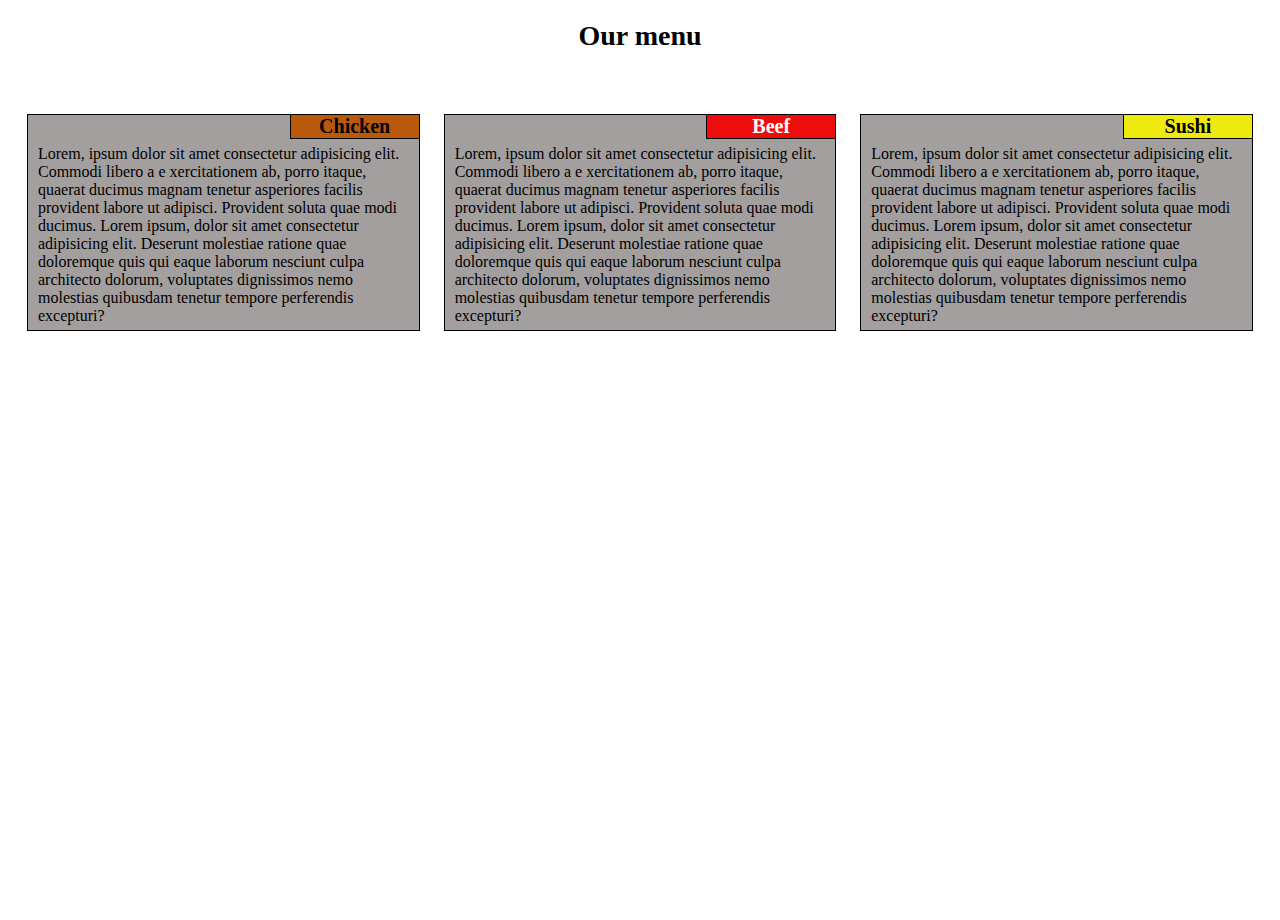
<file: mod2-solution/index.html>
<!DOCTYPE html>
<html lang="en">
<head>
    <meta charset="UTF-8">
    <meta name="viewport" content="width=device-width, initial-scale=1.0">
    <title>Coursera Test</title>
    <link rel="stylesheet" href="css/style.css">
</head>
<body>
    <header>
        <h1>Our menu</h1>
    </header>
    <main>
        <section>
            <article id="article-1" class="item col col-sm-12 col-md-6 col-lg-4">
                <h2>Chicken</h2>
                <p>
                    Lorem, ipsum dolor sit amet consectetur adipisicing elit. Commodi libero a e
                    xercitationem ab, porro itaque, quaerat ducimus magnam tenetur asperiores facilis 
                    provident labore ut adipisci. Provident soluta quae modi ducimus.
                    Lorem ipsum, dolor sit amet consectetur adipisicing elit. Deserunt molestiae ratione quae doloremque quis qui eaque 
                    laborum nesciunt culpa architecto dolorum, voluptates dignissimos nemo molestias quibusdam tenetur tempore perferendis excepturi?
                </p>
            </article>
            <article id="article-2" class="item col col-sm-12 col-md-6 col-lg-4">
                <h2>Beef</h2>
                <p>
                    Lorem, ipsum dolor sit amet consectetur adipisicing elit. Commodi libero a e
                    xercitationem ab, porro itaque, quaerat ducimus magnam tenetur asperiores facilis 
                    provident labore ut adipisci. Provident soluta quae modi ducimus.
                    Lorem ipsum, dolor sit amet consectetur adipisicing elit. Deserunt molestiae ratione quae doloremque quis qui eaque 
                    laborum nesciunt culpa architecto dolorum, voluptates dignissimos nemo molestias quibusdam tenetur tempore perferendis excepturi?
                </p>
            </article>
            <article id="article-3" class="item col col-sm-12 col-md-12 col-lg-4">
                <h2>Sushi</h2>
                <p>
                    Lorem, ipsum dolor sit amet consectetur adipisicing elit. Commodi libero a e
                    xercitationem ab, porro itaque, quaerat ducimus magnam tenetur asperiores facilis 
                    provident labore ut adipisci. Provident soluta quae modi ducimus.
                    Lorem ipsum, dolor sit amet consectetur adipisicing elit. Deserunt molestiae ratione quae doloremque quis qui eaque 
                    laborum nesciunt culpa architecto dolorum, voluptates dignissimos nemo molestias quibusdam tenetur tempore perferendis excepturi?
                </p>
            </article>
        </section>
    </main>
</body>
</html>
</file>
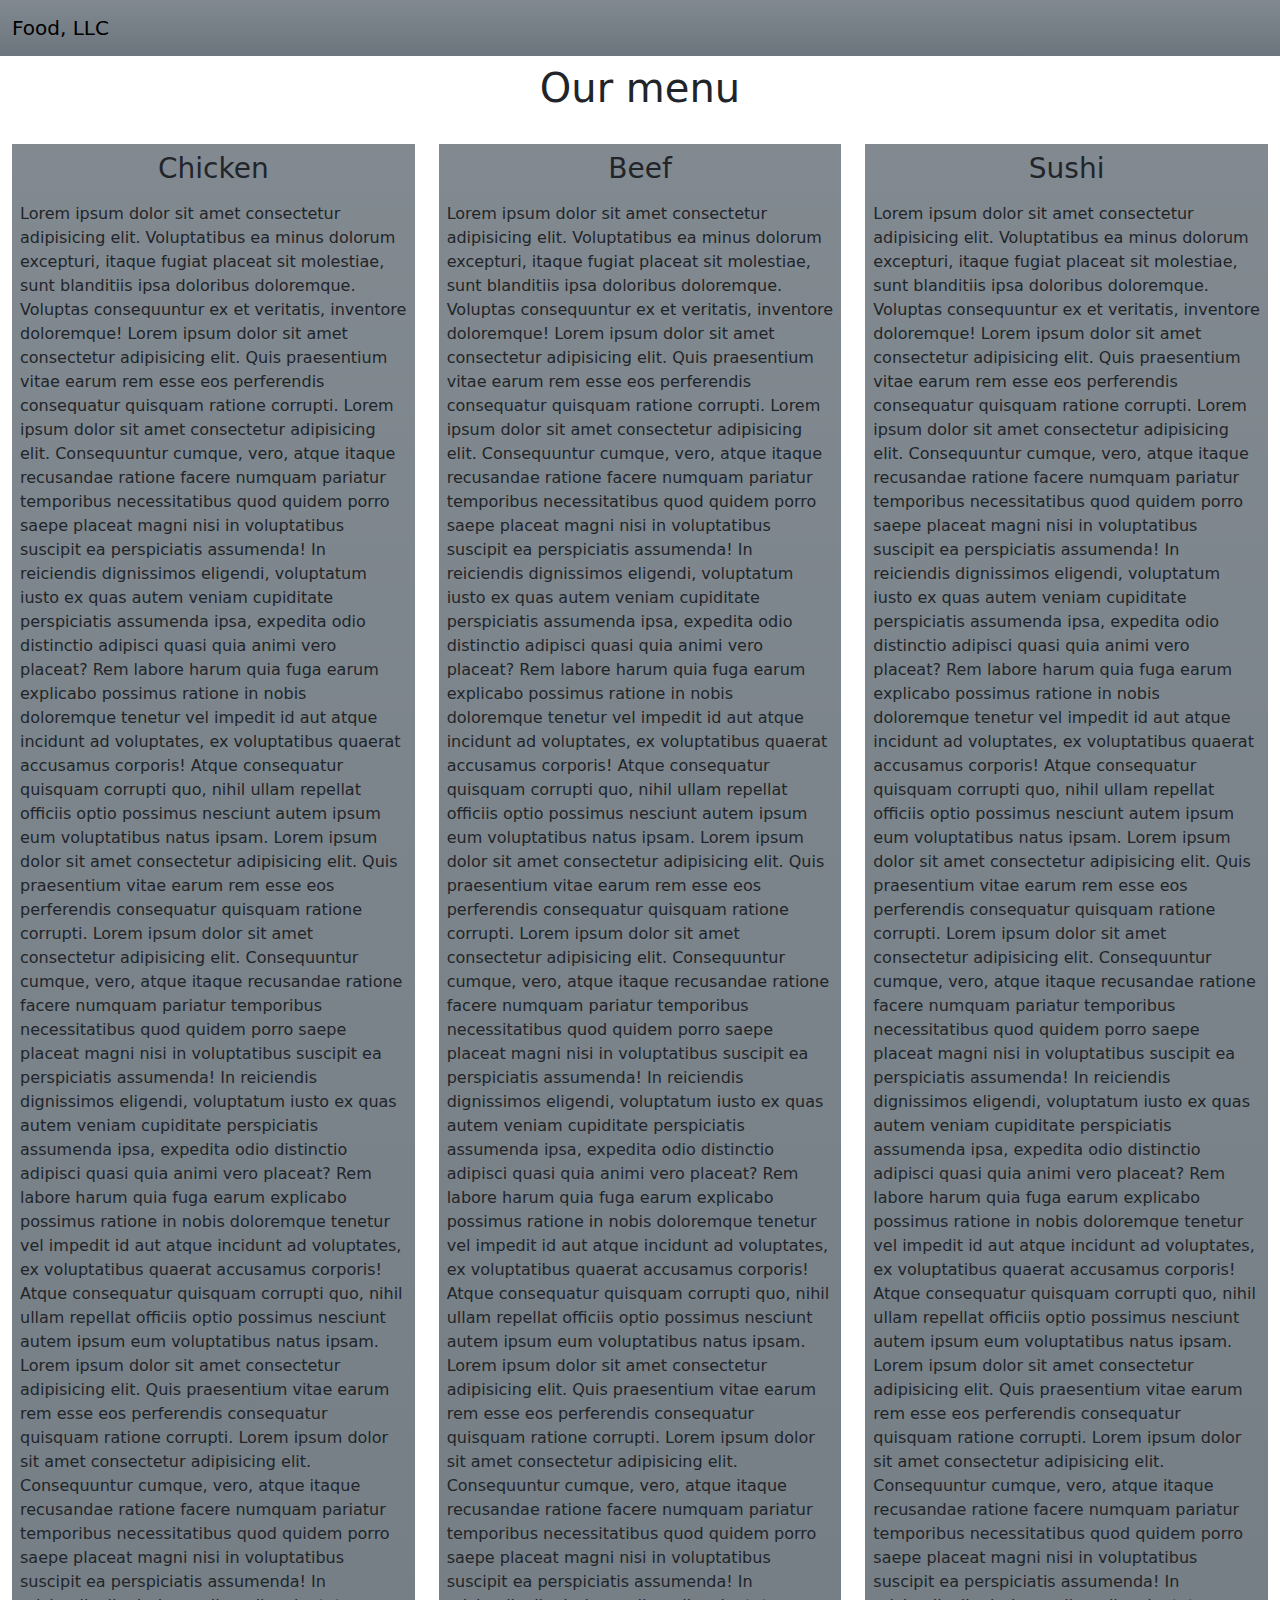
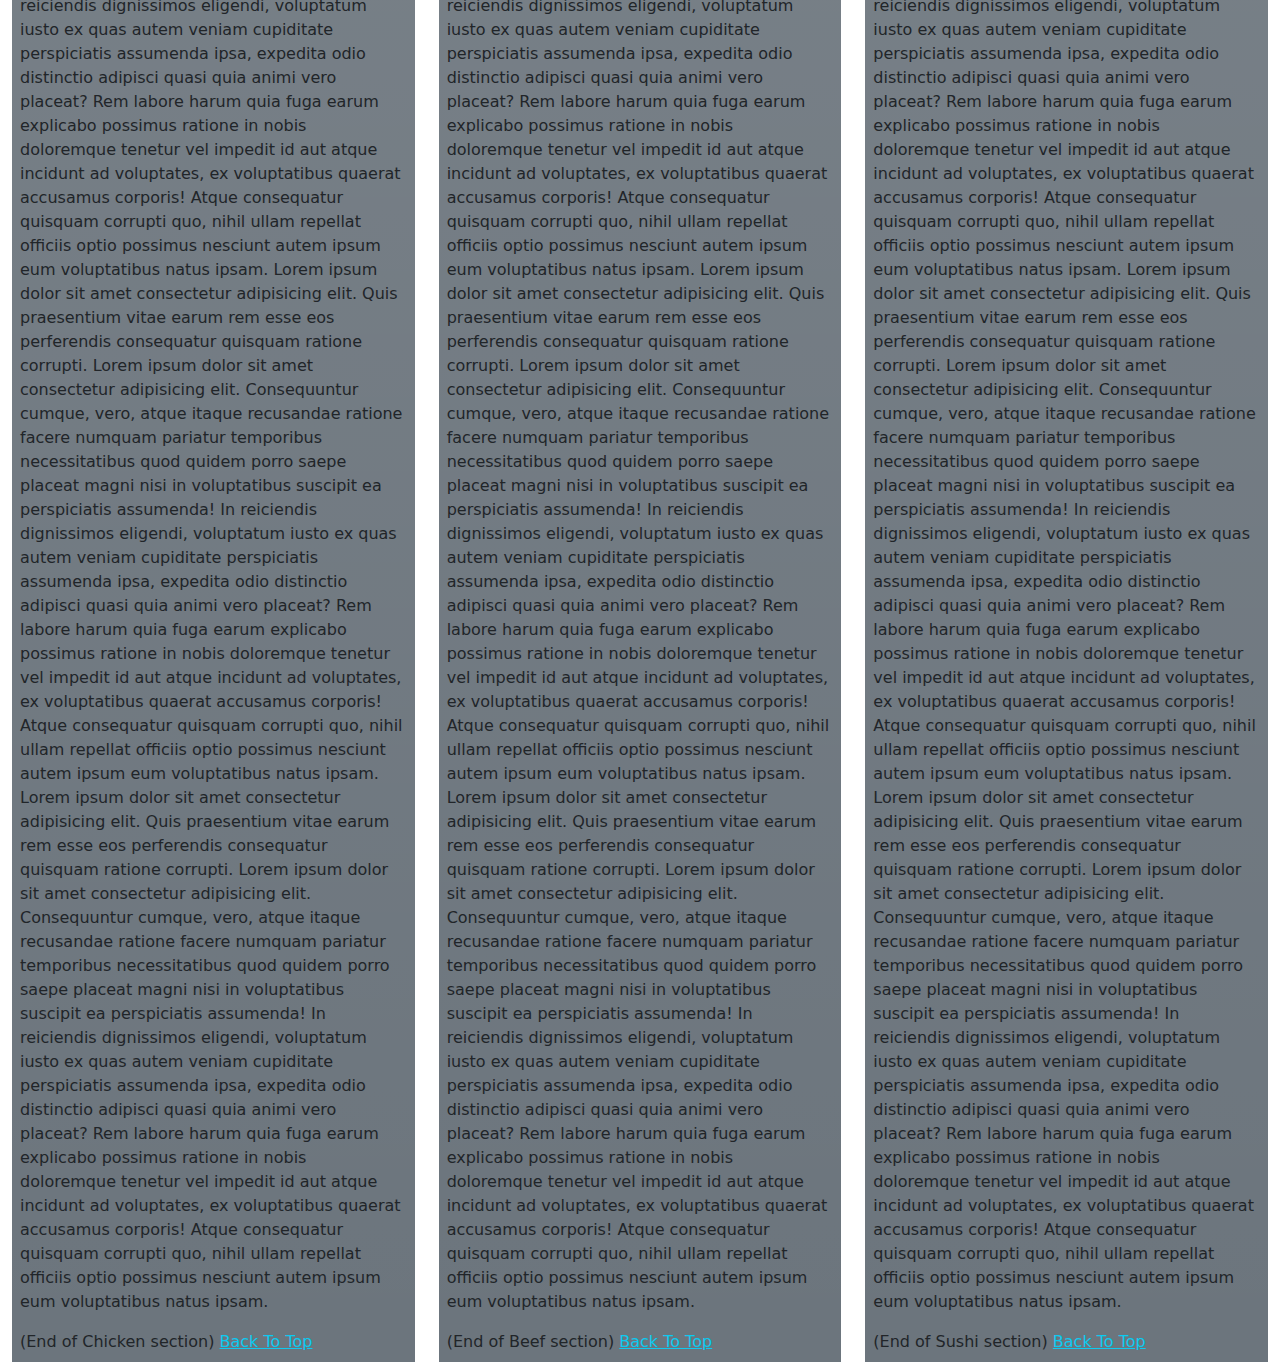
<file: mod3-solution/index.html>
<!DOCTYPE html>
<html lang="en">
<head>
    <meta charset="UTF-8">
    <meta name="viewport" content="width=device-width, initial-scale=1.0">
    <title>Coursera Test</title>
    <link rel="stylesheet" href="css/bootstrap/bootstrap.min.css">
    <link rel="stylesheet" href="css/style.css">
</head>
<body>
    <header>
        <nav class="navbar navbar-expand-sm navbar-light bg-secondary bg-gradient">
            <div class="container-fluid">
                <a class="navbar-brand" href="#">Food, LLC</a>
                <button class="navbar-toggler" type="button" data-bs-toggle="collapse" data-bs-target="#navbarNav" aria-controls="navbarNav" aria-expanded="false" aria-label="Toggle navigation">
                    <span class="navbar-toggler-icon"></span>
                </button>
                <div class="collapse navbar-collapse bg-dark mt-2" id="navbarNav">
                    <ul class="navbar-nav d-block d-sm-none border border-dark">
                        <li class="nav-item border-bottom border-white">
                            <a class="nav-link text-light text-center" href="#article-1">Chicken</a>
                        </li>
                        <li class="nav-item bg-secondary border-bottom border-white">
                            <a class="nav-link text-light text-center" href="#article-2">Beef</a>
                        </li>
                        <li class="nav-item">
                            <a class="nav-link text-light text-center" href="#article-3">Sushi</a>
                        </li>
                    </ul>
                </div>
            </div>
        </nav>
    </header>
    <main class="container-fluid">
        <h1 class="text-center mb-4 mt-2" id="main-top">Our menu</h1>
        <section class="row">
            <article id="article-1" class="col-12 col-sm-6 col-xl-4 pr-2 pb-2 pt-2">
                <div class="p-2 bg-secondary bg-gradient">
                    <h3 class="text-center mb-3">Chicken</h3>
                    <p>Lorem ipsum dolor sit amet consectetur adipisicing elit. Voluptatibus ea minus dolorum excepturi, 
                        itaque fugiat placeat sit molestiae, sunt blanditiis ipsa doloribus doloremque. 
                        Voluptas consequuntur ex et veritatis, inventore doloremque!
                        Lorem ipsum dolor sit amet consectetur adipisicing elit. 
                        Quis praesentium vitae earum rem esse eos perferendis 
                        consequatur quisquam ratione corrupti.
                        Lorem ipsum dolor sit amet consectetur adipisicing elit. Consequuntur cumque, vero, 
                        atque itaque recusandae ratione facere numquam pariatur temporibus necessitatibus quod 
                        quidem porro saepe placeat magni nisi in voluptatibus suscipit ea perspiciatis assumenda! 
                        In reiciendis dignissimos eligendi, voluptatum iusto ex quas autem veniam cupiditate 
                        perspiciatis assumenda ipsa, expedita odio distinctio adipisci quasi quia animi vero placeat? 
                        Rem labore harum quia fuga earum explicabo possimus ratione 
                        in nobis doloremque tenetur vel impedit id aut atque incidunt ad voluptates, ex 
                        voluptatibus quaerat accusamus corporis! Atque consequatur quisquam corrupti quo, 
                        nihil ullam repellat officiis optio possimus nesciunt autem ipsum eum voluptatibus natus ipsam.
                        Lorem ipsum dolor sit amet consectetur adipisicing elit. 
                        Quis praesentium vitae earum rem esse eos perferendis 
                        consequatur quisquam ratione corrupti.
                        Lorem ipsum dolor sit amet consectetur adipisicing elit. Consequuntur cumque, vero, 
                        atque itaque recusandae ratione facere numquam pariatur temporibus necessitatibus quod 
                        quidem porro saepe placeat magni nisi in voluptatibus suscipit ea perspiciatis assumenda! 
                        In reiciendis dignissimos eligendi, voluptatum iusto ex quas autem veniam cupiditate 
                        perspiciatis assumenda ipsa, expedita odio distinctio adipisci quasi quia animi vero placeat? 
                        Rem labore harum quia fuga earum explicabo possimus ratione 
                        in nobis doloremque tenetur vel impedit id aut atque incidunt ad voluptates, ex 
                        voluptatibus quaerat accusamus corporis! Atque consequatur quisquam corrupti quo, 
                        nihil ullam repellat officiis optio possimus nesciunt autem ipsum eum voluptatibus natus ipsam.
                        Lorem ipsum dolor sit amet consectetur adipisicing elit. 
                        Quis praesentium vitae earum rem esse eos perferendis 
                        consequatur quisquam ratione corrupti.
                        Lorem ipsum dolor sit amet consectetur adipisicing elit. Consequuntur cumque, vero, 
                        atque itaque recusandae ratione facere numquam pariatur temporibus necessitatibus quod 
                        quidem porro saepe placeat magni nisi in voluptatibus suscipit ea perspiciatis assumenda! 
                        In reiciendis dignissimos eligendi, voluptatum iusto ex quas autem veniam cupiditate 
                        perspiciatis assumenda ipsa, expedita odio distinctio adipisci quasi quia animi vero placeat? 
                        Rem labore harum quia fuga earum explicabo possimus ratione 
                        in nobis doloremque tenetur vel impedit id aut atque incidunt ad voluptates, ex 
                        voluptatibus quaerat accusamus corporis! Atque consequatur quisquam corrupti quo, 
                        nihil ullam repellat officiis optio possimus nesciunt autem ipsum eum voluptatibus natus ipsam.
                        Lorem ipsum dolor sit amet consectetur adipisicing elit. 
                        Quis praesentium vitae earum rem esse eos perferendis 
                        consequatur quisquam ratione corrupti.
                        Lorem ipsum dolor sit amet consectetur adipisicing elit. Consequuntur cumque, vero, 
                        atque itaque recusandae ratione facere numquam pariatur temporibus necessitatibus quod 
                        quidem porro saepe placeat magni nisi in voluptatibus suscipit ea perspiciatis assumenda! 
                        In reiciendis dignissimos eligendi, voluptatum iusto ex quas autem veniam cupiditate 
                        perspiciatis assumenda ipsa, expedita odio distinctio adipisci quasi quia animi vero placeat? 
                        Rem labore harum quia fuga earum explicabo possimus ratione 
                        in nobis doloremque tenetur vel impedit id aut atque incidunt ad voluptates, ex 
                        voluptatibus quaerat accusamus corporis! Atque consequatur quisquam corrupti quo, 
                        nihil ullam repellat officiis optio possimus nesciunt autem ipsum eum voluptatibus natus ipsam.
                        Lorem ipsum dolor sit amet consectetur adipisicing elit. 
                        Quis praesentium vitae earum rem esse eos perferendis 
                        consequatur quisquam ratione corrupti.
                        Lorem ipsum dolor sit amet consectetur adipisicing elit. Consequuntur cumque, vero, 
                        atque itaque recusandae ratione facere numquam pariatur temporibus necessitatibus quod 
                        quidem porro saepe placeat magni nisi in voluptatibus suscipit ea perspiciatis assumenda! 
                        In reiciendis dignissimos eligendi, voluptatum iusto ex quas autem veniam cupiditate 
                        perspiciatis assumenda ipsa, expedita odio distinctio adipisci quasi quia animi vero placeat? 
                        Rem labore harum quia fuga earum explicabo possimus ratione 
                        in nobis doloremque tenetur vel impedit id aut atque incidunt ad voluptates, ex 
                        voluptatibus quaerat accusamus corporis! Atque consequatur quisquam corrupti quo, 
                        nihil ullam repellat officiis optio possimus nesciunt autem ipsum eum voluptatibus natus ipsam.
                    </p>
                    <div class="mt-1">
                        <span>(End of Chicken section)</span>
                        <a href="#main-top" class="text-info"> Back To Top</a>
                    </div>
                </div>
            </article>
            <article id="article-2" class="col-12 col-sm-6 col-xl-4 pr-2 pb-2 pt-2">
                <div class="p-2 bg-secondary bg-gradient">
                    <h3 class="text-center mb-3">Beef</h3>
                    <p>Lorem ipsum dolor sit amet consectetur adipisicing elit. Voluptatibus ea minus dolorum excepturi, 
                        itaque fugiat placeat sit molestiae, sunt blanditiis ipsa doloribus doloremque. 
                        Voluptas consequuntur ex et veritatis, inventore doloremque!
                        Lorem ipsum dolor sit amet consectetur adipisicing elit. 
                        Quis praesentium vitae earum rem esse eos perferendis 
                        consequatur quisquam ratione corrupti.
                        Lorem ipsum dolor sit amet consectetur adipisicing elit. Consequuntur cumque, vero, 
                        atque itaque recusandae ratione facere numquam pariatur temporibus necessitatibus quod 
                        quidem porro saepe placeat magni nisi in voluptatibus suscipit ea perspiciatis assumenda! 
                        In reiciendis dignissimos eligendi, voluptatum iusto ex quas autem veniam cupiditate 
                        perspiciatis assumenda ipsa, expedita odio distinctio adipisci quasi quia animi vero placeat? 
                        Rem labore harum quia fuga earum explicabo possimus ratione 
                        in nobis doloremque tenetur vel impedit id aut atque incidunt ad voluptates, ex 
                        voluptatibus quaerat accusamus corporis! Atque consequatur quisquam corrupti quo, 
                        nihil ullam repellat officiis optio possimus nesciunt autem ipsum eum voluptatibus natus ipsam.
                        Lorem ipsum dolor sit amet consectetur adipisicing elit. 
                        Quis praesentium vitae earum rem esse eos perferendis 
                        consequatur quisquam ratione corrupti.
                        Lorem ipsum dolor sit amet consectetur adipisicing elit. Consequuntur cumque, vero, 
                        atque itaque recusandae ratione facere numquam pariatur temporibus necessitatibus quod 
                        quidem porro saepe placeat magni nisi in voluptatibus suscipit ea perspiciatis assumenda! 
                        In reiciendis dignissimos eligendi, voluptatum iusto ex quas autem veniam cupiditate 
                        perspiciatis assumenda ipsa, expedita odio distinctio adipisci quasi quia animi vero placeat? 
                        Rem labore harum quia fuga earum explicabo possimus ratione 
                        in nobis doloremque tenetur vel impedit id aut atque incidunt ad voluptates, ex 
                        voluptatibus quaerat accusamus corporis! Atque consequatur quisquam corrupti quo, 
                        nihil ullam repellat officiis optio possimus nesciunt autem ipsum eum voluptatibus natus ipsam.
                        Lorem ipsum dolor sit amet consectetur adipisicing elit. 
                        Quis praesentium vitae earum rem esse eos perferendis 
                        consequatur quisquam ratione corrupti.
                        Lorem ipsum dolor sit amet consectetur adipisicing elit. Consequuntur cumque, vero, 
                        atque itaque recusandae ratione facere numquam pariatur temporibus necessitatibus quod 
                        quidem porro saepe placeat magni nisi in voluptatibus suscipit ea perspiciatis assumenda! 
                        In reiciendis dignissimos eligendi, voluptatum iusto ex quas autem veniam cupiditate 
                        perspiciatis assumenda ipsa, expedita odio distinctio adipisci quasi quia animi vero placeat? 
                        Rem labore harum quia fuga earum explicabo possimus ratione 
                        in nobis doloremque tenetur vel impedit id aut atque incidunt ad voluptates, ex 
                        voluptatibus quaerat accusamus corporis! Atque consequatur quisquam corrupti quo, 
                        nihil ullam repellat officiis optio possimus nesciunt autem ipsum eum voluptatibus natus ipsam.
                        Lorem ipsum dolor sit amet consectetur adipisicing elit. 
                        Quis praesentium vitae earum rem esse eos perferendis 
                        consequatur quisquam ratione corrupti.
                        Lorem ipsum dolor sit amet consectetur adipisicing elit. Consequuntur cumque, vero, 
                        atque itaque recusandae ratione facere numquam pariatur temporibus necessitatibus quod 
                        quidem porro saepe placeat magni nisi in voluptatibus suscipit ea perspiciatis assumenda! 
                        In reiciendis dignissimos eligendi, voluptatum iusto ex quas autem veniam cupiditate 
                        perspiciatis assumenda ipsa, expedita odio distinctio adipisci quasi quia animi vero placeat? 
                        Rem labore harum quia fuga earum explicabo possimus ratione 
                        in nobis doloremque tenetur vel impedit id aut atque incidunt ad voluptates, ex 
                        voluptatibus quaerat accusamus corporis! Atque consequatur quisquam corrupti quo, 
                        nihil ullam repellat officiis optio possimus nesciunt autem ipsum eum voluptatibus natus ipsam.
                        Lorem ipsum dolor sit amet consectetur adipisicing elit. 
                        Quis praesentium vitae earum rem esse eos perferendis 
                        consequatur quisquam ratione corrupti.
                        Lorem ipsum dolor sit amet consectetur adipisicing elit. Consequuntur cumque, vero, 
                        atque itaque recusandae ratione facere numquam pariatur temporibus necessitatibus quod 
                        quidem porro saepe placeat magni nisi in voluptatibus suscipit ea perspiciatis assumenda! 
                        In reiciendis dignissimos eligendi, voluptatum iusto ex quas autem veniam cupiditate 
                        perspiciatis assumenda ipsa, expedita odio distinctio adipisci quasi quia animi vero placeat? 
                        Rem labore harum quia fuga earum explicabo possimus ratione 
                        in nobis doloremque tenetur vel impedit id aut atque incidunt ad voluptates, ex 
                        voluptatibus quaerat accusamus corporis! Atque consequatur quisquam corrupti quo, 
                        nihil ullam repellat officiis optio possimus nesciunt autem ipsum eum voluptatibus natus ipsam.
                    </p>
                    <div class="mt-1">
                        <span>(End of Beef section)</span>
                        <a href="#main-top" class="text-info"> Back To Top</a>
                    </div>
                </div>
            </article>
            <article id="article-3" class="col-12 col-xl-4 pr-2 pb-2 pt-2">
                <div class="p-2 bg-secondary bg-gradient">
                    <h3 class="text-center mb-3">Sushi</h3>
                    <p>Lorem ipsum dolor sit amet consectetur adipisicing elit. Voluptatibus ea minus dolorum excepturi, 
                        itaque fugiat placeat sit molestiae, sunt blanditiis ipsa doloribus doloremque. 
                        Voluptas consequuntur ex et veritatis, inventore doloremque!
                        Lorem ipsum dolor sit amet consectetur adipisicing elit. 
                        Quis praesentium vitae earum rem esse eos perferendis 
                        consequatur quisquam ratione corrupti.
                        Lorem ipsum dolor sit amet consectetur adipisicing elit. Consequuntur cumque, vero, 
                        atque itaque recusandae ratione facere numquam pariatur temporibus necessitatibus quod 
                        quidem porro saepe placeat magni nisi in voluptatibus suscipit ea perspiciatis assumenda! 
                        In reiciendis dignissimos eligendi, voluptatum iusto ex quas autem veniam cupiditate 
                        perspiciatis assumenda ipsa, expedita odio distinctio adipisci quasi quia animi vero placeat? 
                        Rem labore harum quia fuga earum explicabo possimus ratione 
                        in nobis doloremque tenetur vel impedit id aut atque incidunt ad voluptates, ex 
                        voluptatibus quaerat accusamus corporis! Atque consequatur quisquam corrupti quo, 
                        nihil ullam repellat officiis optio possimus nesciunt autem ipsum eum voluptatibus natus ipsam.
                        Lorem ipsum dolor sit amet consectetur adipisicing elit. 
                        Quis praesentium vitae earum rem esse eos perferendis 
                        consequatur quisquam ratione corrupti.
                        Lorem ipsum dolor sit amet consectetur adipisicing elit. Consequuntur cumque, vero, 
                        atque itaque recusandae ratione facere numquam pariatur temporibus necessitatibus quod 
                        quidem porro saepe placeat magni nisi in voluptatibus suscipit ea perspiciatis assumenda! 
                        In reiciendis dignissimos eligendi, voluptatum iusto ex quas autem veniam cupiditate 
                        perspiciatis assumenda ipsa, expedita odio distinctio adipisci quasi quia animi vero placeat? 
                        Rem labore harum quia fuga earum explicabo possimus ratione 
                        in nobis doloremque tenetur vel impedit id aut atque incidunt ad voluptates, ex 
                        voluptatibus quaerat accusamus corporis! Atque consequatur quisquam corrupti quo, 
                        nihil ullam repellat officiis optio possimus nesciunt autem ipsum eum voluptatibus natus ipsam.
                        Lorem ipsum dolor sit amet consectetur adipisicing elit. 
                        Quis praesentium vitae earum rem esse eos perferendis 
                        consequatur quisquam ratione corrupti.
                        Lorem ipsum dolor sit amet consectetur adipisicing elit. Consequuntur cumque, vero, 
                        atque itaque recusandae ratione facere numquam pariatur temporibus necessitatibus quod 
                        quidem porro saepe placeat magni nisi in voluptatibus suscipit ea perspiciatis assumenda! 
                        In reiciendis dignissimos eligendi, voluptatum iusto ex quas autem veniam cupiditate 
                        perspiciatis assumenda ipsa, expedita odio distinctio adipisci quasi quia animi vero placeat? 
                        Rem labore harum quia fuga earum explicabo possimus ratione 
                        in nobis doloremque tenetur vel impedit id aut atque incidunt ad voluptates, ex 
                        voluptatibus quaerat accusamus corporis! Atque consequatur quisquam corrupti quo, 
                        nihil ullam repellat officiis optio possimus nesciunt autem ipsum eum voluptatibus natus ipsam.
                        Lorem ipsum dolor sit amet consectetur adipisicing elit. 
                        Quis praesentium vitae earum rem esse eos perferendis 
                        consequatur quisquam ratione corrupti.
                        Lorem ipsum dolor sit amet consectetur adipisicing elit. Consequuntur cumque, vero, 
                        atque itaque recusandae ratione facere numquam pariatur temporibus necessitatibus quod 
                        quidem porro saepe placeat magni nisi in voluptatibus suscipit ea perspiciatis assumenda! 
                        In reiciendis dignissimos eligendi, voluptatum iusto ex quas autem veniam cupiditate 
                        perspiciatis assumenda ipsa, expedita odio distinctio adipisci quasi quia animi vero placeat? 
                        Rem labore harum quia fuga earum explicabo possimus ratione 
                        in nobis doloremque tenetur vel impedit id aut atque incidunt ad voluptates, ex 
                        voluptatibus quaerat accusamus corporis! Atque consequatur quisquam corrupti quo, 
                        nihil ullam repellat officiis optio possimus nesciunt autem ipsum eum voluptatibus natus ipsam.
                        Lorem ipsum dolor sit amet consectetur adipisicing elit. 
                        Quis praesentium vitae earum rem esse eos perferendis 
                        consequatur quisquam ratione corrupti.
                        Lorem ipsum dolor sit amet consectetur adipisicing elit. Consequuntur cumque, vero, 
                        atque itaque recusandae ratione facere numquam pariatur temporibus necessitatibus quod 
                        quidem porro saepe placeat magni nisi in voluptatibus suscipit ea perspiciatis assumenda! 
                        In reiciendis dignissimos eligendi, voluptatum iusto ex quas autem veniam cupiditate 
                        perspiciatis assumenda ipsa, expedita odio distinctio adipisci quasi quia animi vero placeat? 
                        Rem labore harum quia fuga earum explicabo possimus ratione 
                        in nobis doloremque tenetur vel impedit id aut atque incidunt ad voluptates, ex 
                        voluptatibus quaerat accusamus corporis! Atque consequatur quisquam corrupti quo, 
                        nihil ullam repellat officiis optio possimus nesciunt autem ipsum eum voluptatibus natus ipsam.
                    </p>
                    <div class="mt-1">
                        <span>(End of Sushi section)</span>
                        <a href="#main-top" class="text-info"> Back To Top</a>
                    </div>
                </div>
            </article>
        </section>
    </main>
    <script src="js/bootstrap/bootstrap.min.js"></script>
</body>
</html>
</file>
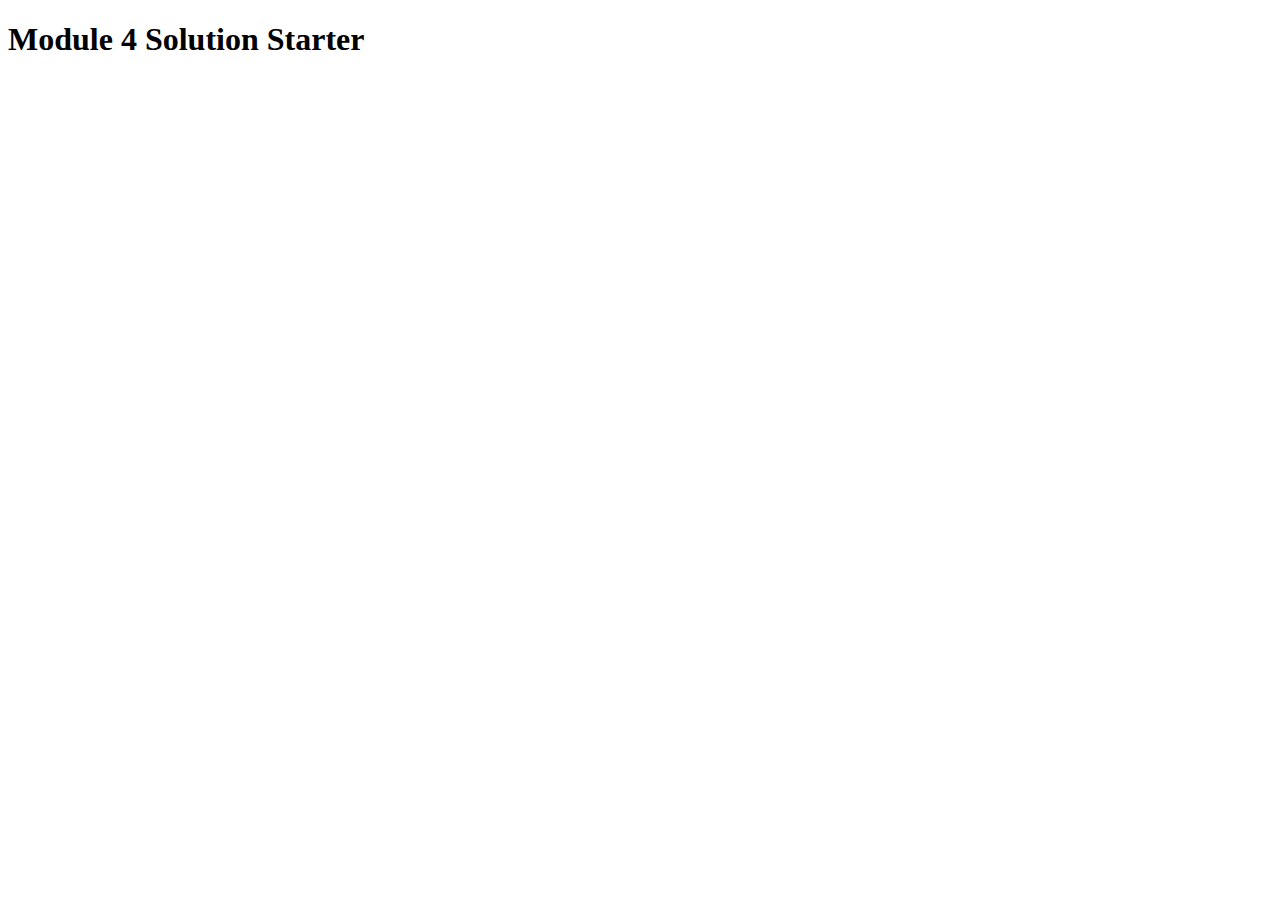
<file: mod4-solution/index.html>
<!DOCTYPE html>
<html>
<head>
  <meta charset="utf-8">
  <title>Module 4 Solution Starter</title>
  <script>
    var names = []; // DO NOT REMOVE
  </script>
  <script src="SpeakHello.js"></script>
  <script src="SpeakGoodBye.js"></script>
  <script src="script.js"></script>
</head>
<body>
  <h1>Module 4 Solution Starter</h1>
</body>
</html>
</file>
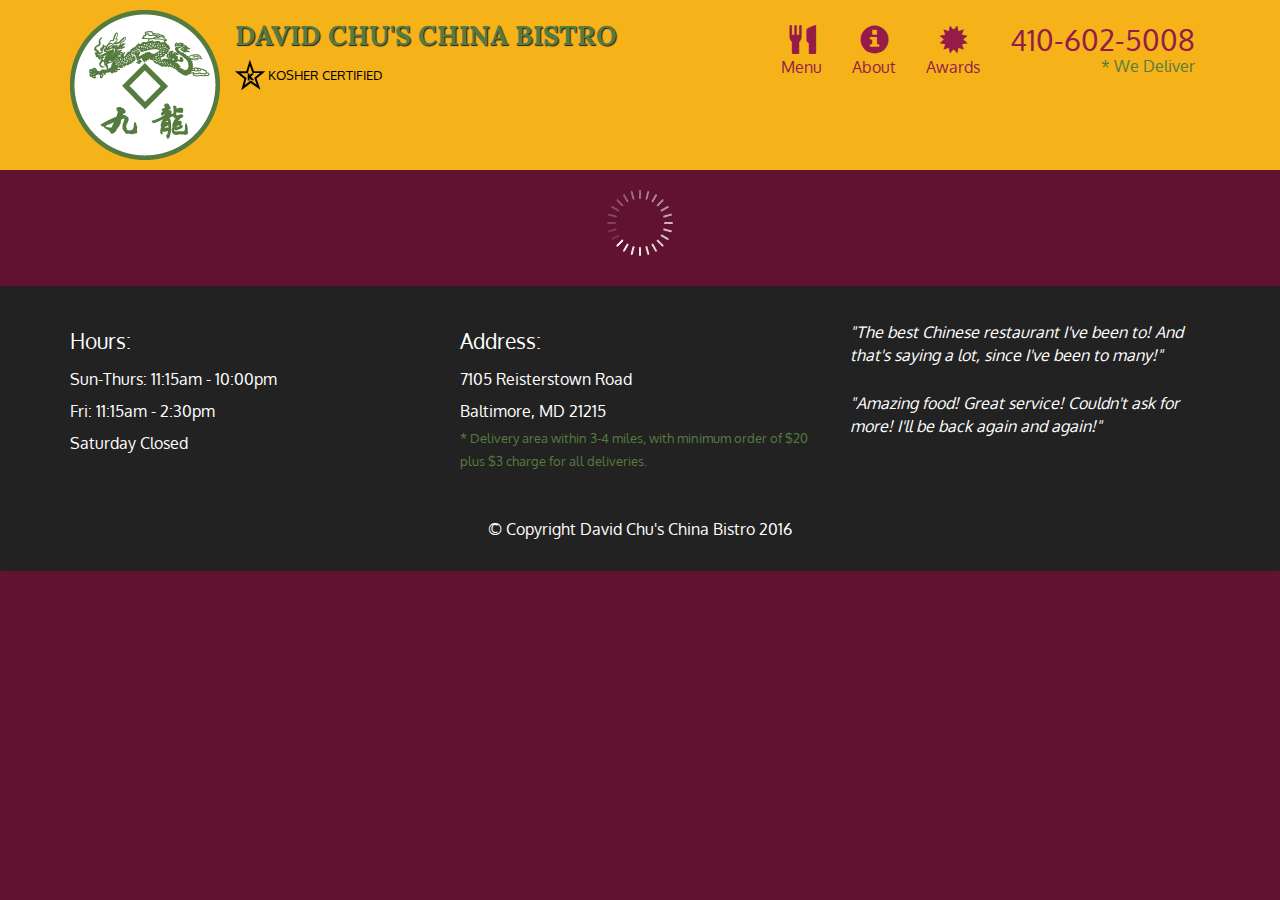
<file: mod5-solution/index.html>
<!doctype html>
<html lang="en">
  <head>
    <meta charset="utf-8">
    <meta http-equiv="X-UA-Compatible" content="IE=edge">
    <meta name="viewport" content="width=device-width, initial-scale=1">
    <title>David Chu's China Bistro</title>
    <link rel="stylesheet" href="css/bootstrap.min.css">
    <link rel="stylesheet" href="css/styles.css">
    <link href='https://fonts.googleapis.com/css?family=Oxygen:400,300,700' rel='stylesheet' type='text/css'>
    <link href='https://fonts.googleapis.com/css?family=Lora' rel='stylesheet' type='text/css'>
  </head>
<body>
  <header>
    <nav id="header-nav" class="navbar navbar-default">
      <div class="container">
        <div class="navbar-header">
          <a href="index.html" class="pull-left visible-md visible-lg">
            <div id="logo-img" alt="Logo image"></div>
          </a>

          <div class="navbar-brand">
            <a href="index.html"><h1>David Chu's China Bistro</h1></a>
            <p>
              <img src="images/star-k-logo.png" alt="Kosher certification">
              <span>Kosher Certified</span>
            </p>
          </div>

          <button id="navbarToggle" type="button" class="navbar-toggle collapsed" data-toggle="collapse" data-target="#collapsable-nav" aria-expanded="false">
            <span class="sr-only">Toggle navigation</span>
            <span class="icon-bar"></span>
            <span class="icon-bar"></span>
            <span class="icon-bar"></span>
          </button>
        </div>
        
        <div id="collapsable-nav" class="collapse navbar-collapse">
           <ul id="nav-list" class="nav navbar-nav navbar-right">
            <li id="navHomeButton" class="visible-xs active">
              <a href="index.html">
                <span class="glyphicon glyphicon-home"></span> Home</a>
            </li>
            <li id="navMenuButton">
              <a href="#" onclick="$dc.loadMenuCategories();">
                <span class="glyphicon glyphicon-cutlery"></span><br class="hidden-xs"> Menu</a>
            </li>
            <li>
              <a href="#">
                <span class="glyphicon glyphicon-info-sign"></span><br class="hidden-xs"> About</a>
            </li>
            <li>
              <a href="#">
                <span class="glyphicon glyphicon-certificate"></span><br class="hidden-xs"> Awards</a>
            </li>
            <li id="phone" class="hidden-xs">
              <a href="tel:410-602-5008">
                <span>410-602-5008</span></a><div>* We Deliver</div>
            </li>
          </ul><!-- #nav-list -->
        </div><!-- .collapse .navbar-collapse -->
      </div><!-- .container -->
    </nav><!-- #header-nav -->
  </header>

  <div id="call-btn" class="visible-xs">
    <a class="btn" href="tel:410-602-5008">
    <span class="glyphicon glyphicon-earphone"></span>
    410-602-5008
    </a>
  </div>
  <div id="xs-deliver" class="text-center visible-xs">* We Deliver</div>

  <div id="main-content" class="container"></div>

  <footer class="panel-footer">
    <div class="container">
      <div class="row">
        <section id="hours" class="col-sm-4">
          <span>Hours:</span><br>
          Sun-Thurs: 11:15am - 10:00pm<br>
          Fri: 11:15am - 2:30pm<br>
          Saturday Closed
          <hr class="visible-xs">
        </section>
        <section id="address" class="col-sm-4">
          <span>Address:</span><br>
          7105 Reisterstown Road<br>
          Baltimore, MD 21215
          <p>* Delivery area within 3-4 miles, with minimum order of $20 plus $3 charge for all deliveries.</p>
          <hr class="visible-xs">
        </section>
        <section id="testimonials" class="col-sm-4">
          <p>"The best Chinese restaurant I've been to! And that's saying a lot, since I've been to many!"</p>
          <p>"Amazing food! Great service! Couldn't ask for more! I'll be back again and again!"</p>
        </section>
      </div>
      <div class="text-center">&copy; Copyright David Chu's China Bistro 2016</div>
    </div>
  </footer>

  <!-- jQuery (Bootstrap JS plugins depend on it) -->
  <script src="js/jquery-2.1.4.min.js"></script>
  <script src="js/bootstrap.min.js"></script>
  <script src="js/ajax-utils.js"></script>
  <script src="js/script.js"></script>
</body>
</html>
</file>
<file: mod3-solution/css/style.css>
#navbarNav {
    margin-left: -15px;
    margin-right: -15px;
    margin-bottom: -10px;
}
</file>
<file: mod5-solution/css/styles.css>
body {
  font-size: 16px;
  color: #fff;
  background-color: #61122f;
  font-family: 'Oxygen', sans-serif;
}

/** HEADER **/
#header-nav {
  background-color: #f6b319;
  border-radius: 0;
  border: 0;
}

#logo-img {
  background: url('../images/restaurant-logo_large.png') no-repeat;
  width: 150px;
  height: 150px;
  margin: 10px 15px 10px 0;
}

.navbar-brand {
  padding-top: 25px;
}
.navbar-brand h1 { /* Restaurant name */
  font-family: 'Lora', serif;
  color: #557c3e;
  font-size: 1.5em;
  text-transform: uppercase;
  font-weight: bold;
  text-shadow: 1px 1px 1px #222;
  margin-top: 0;
  margin-bottom: 0;
  line-height: .75;
}
.navbar-brand a:hover, .navbar-brand a:focus {
  text-decoration: none;
}
.navbar-brand p { /* Kosher cert */
  color: #000;
  text-transform: uppercase;
  font-size: .7em;
  margin-top: 15px;
}
.navbar-brand p span { /* Star-K */
  vertical-align: middle;
}

#nav-list {
  margin-top: 10px;
}
#nav-list a {
  color: #951C49;
  text-align: center;
}
#nav-list a:hover {
  background: #E7E7E7;
}
#nav-list a span {
  font-size: 1.8em;
}

#phone {
  margin-top: 5px;
}
#phone a { /* Phone number */
  text-align: right;
  padding-bottom: 0;
}
#phone div { /* We Deliver */
  color: #557c3e;
  text-align: right;
  padding-right: 15px;
}

.navbar-header button.navbar-toggle, .navbar-header .icon-bar {
  border: 1px solid #61122f;
}
.navbar-header button.navbar-toggle {
  clear: both;
  margin-top: -30px;
}
/* END HEADER */

/* FOOTER */
.panel-footer {
  margin-top: 30px;
  padding-top: 35px;
  padding-bottom: 30px;
  background-color: #222;
  border-top: 0;
}
.panel-footer div.row {
  margin-bottom: 35px;
}
#hours, #address {
  line-height: 2;
}
#hours > span, #address > span {
  font-size: 1.3em;
}
#address p {
  color: #557c3e;
  font-size: .8em;
  line-height: 1.8;
}
#testimonials {
  font-style: italic;
}
#testimonials p:nth-child(2) {
  margin-top: 25px;
}
/* END FOOTER */



/* HOME PAGE */
.container .jumbotron {
  box-shadow: 0 0 50px #3F0C1F;
  border: 2px solid #3F0C1F;
}

#menu-tile, #specials-tile, #map-tile {
  height: 250px;
  width: 100%;
  margin-bottom: 15px;
  position: relative;
  border: 2px solid #3F0C1F;
  overflow: hidden;
}
#menu-tile:hover, #specials-tile:hover, #map-tile:hover {
  box-shadow: 0 1px 5px 1px #cccccc;
}
#menu-tile {
  background: url('../images/menu-tile.jpg') no-repeat;
  background-position: center;
}
#specials-tile {
  background: url('../images/specials-tile.jpg') no-repeat;
  background-position: center;
}
#menu-tile span, #specials-tile span, #map-tile span {
  position: absolute;
  bottom: 0;
  right: 0;
  width: 100%;
  text-align: center;
  font-size: 1.6em;
  text-transform: uppercase;
  background-color: #000;
  color: #fff;
  opacity: .8;
}
/* END HOME PAGE */

/* MENU CATEGORIES PAGE */
.category-tile { 
  position: relative;
  border: 2px solid #3F0C1F;
  overflow: hidden;
  width: 200px;
  height: 200px;
  margin: 0 auto 15px;
}
.category-tile span {
  position: absolute;
  bottom: 0;
  right: 0;
  width: 100%;
  text-align: center;
  font-size: 1.2em;
  text-transform: uppercase;
  background-color: #000;
  color: #fff;
  opacity: .8;
}
.category-tile:hover {
  box-shadow: 0 1px 5px 1px #cccccc;
}

#menu-categories-title + div {
  margin-bottom: 50px;
}
/* END MENU CATEGORIES PAGE */

/* SINGLE CATEGORY PAGE */
.menu-item-tile {
  margin-bottom: 25px;
}
.menu-item-tile hr {
  width: 80%;
}
.menu-item-tile .menu-item-price {
  font-size: 1.1em;
  text-align: right;
  margin-top: -15px;
  margin-right: -15px;
}
.menu-item-tile .menu-item-price span {
  font-size: .6em;
}
.menu-item-photo {
  position: relative;
  border: 2px solid #3F0C1F; 
  overflow: hidden;
  padding: 0;
  margin-right: -15px;
  margin-left: auto;
  margin-bottom: 20px;
  max-width: 250px;
}
.menu-item-photo div {
  position: absolute;
  bottom: 0;
  right: 0;
  width: 80px;
  background-color: #557c3e;
  text-align: center;
}
.menu-item-description {
  padding-right: 30px;
}
h3.menu-item-title {
  margin: 0 0 10px;
}
.menu-item-details {
  font-size: .9em;
  font-style: italic;
}
/* END SINGLE CATEGORY PAGE */


/********** Large devices only **********/
@media (min-width: 1200px) {
  .container .jumbotron {
    background: url('../images/jumbotron_1200.jpg') no-repeat;
    height: 675px;
  }
}

/********** Medium devices only **********/
@media (min-width: 992px) and (max-width: 1199px) {
  /* Header */
  #logo-img {
    background: url('../images/restaurant-logo_medium.png') no-repeat;
    width: 100px;
    height: 100px;
    margin: 5px 5px 5px 0;
  }
  /* End Header */

  /* Home Page */
  .container .jumbotron {
    background: url('../images/jumbotron_992.jpg') no-repeat;
    height: 558px;
  }
  /* End Home Page */
}

/********** Small devices only **********/
@media (min-width: 768px) and (max-width: 991px) {
  /* Home Page */
  .container .jumbotron {
    background: url('../images/jumbotron_768.jpg') no-repeat;
    height: 432px;
  }
  /* End Home Page */
}

/********** Extra small devices only **********/
@media (max-width: 767px) {
  /* Header */
  .navbar-brand {
    padding-top: 10px;
    height: 80px;
  }
  .navbar-brand h1 { /* Restaurant name */
    padding-top: 10px;
    font-size: 5vw; /* 1vw = 1% of viewport width */
  }
  .navbar-brand p { /* Kosher cert */
    font-size: .6em;
    margin-top: 12px;
  }
  .navbar-brand p img { /* Star-K */
    height: 20px;
  }

  #collapsable-nav a { /* Collapsed nav menu text */
    font-size: 1.2em;
  }
  #collapsable-nav a span { /* Collapsed nav menu glyph */
    font-size: 1em;
    margin-right: 5px;
  }

  #call-btn > a {
    font-size: 1.5em;
    display: block;
    margin: 0 20px;
    padding: 10px;
    border: 2px solid #fff;
    background-color: #f6b319;
    color: #951c49;
  }
  #xs-deliver {
    margin-top: 5px;
    font-size: .7em;
    letter-spacing: .1em;
    text-transform: uppercase;
  }
  /* End Header */

  /* Footer */
  .panel-footer section {
    margin-bottom: 30px;
    text-align: center;
  }
  .panel-footer section:nth-child(3) {
    margin-bottom: 0; /* margin already exists on the whole row */
  }
  .panel-footer section hr {
    width: 50%;
  }
  /* End Footer */

  /* Home Page */
  .container .jumbotron {
    margin-top: 30px;
    padding: 0;
  }
  #menu-tile, #specials-tile {
    width: 360px;
    margin: 0 auto 15px;
  }

  .menu-item-photo {
    margin-right: auto;
  }
  .menu-item-tile .menu-item-price {
    text-align: center;
  }
  .menu-item-description {
    text-align: center;;
  }
}


/********** Super extra small devices Only :-) (e.g., iPhone 4) **********/
@media (max-width: 479px) {
  /* Header */
  .navbar-brand h1 { /* Restaurant name */
    padding-top: 5px;
    font-size: 6vw;
  }
  /* End Header */
  
  /* Home page */
  #menu-tile, #specials-tile {
    width: 280px;
    margin: 0 auto 15px;
  }

  .col-xxs-12 {
    position: relative;
    min-height: 1px;
    padding-right: 15px;
    padding-left: 15px;
    float: left;
    width: 100%;
  }
}
</file>
<file: mod2-solution/css/style.css>
/*reset some style*/
*,
*::before,
*::after {
    box-sizing: border-box;
}

body,
h1,
h2,
p {
    margin: 0;
}

/* grid layout */
.col {
    float: left;
}

/* large devices only */
@media (min-width: 992px) {
    .col-lg-1 {
        width: 8.33%;
    }
    
    .col-lg-2 {
        width: 16.66%;
    }

    .col-lg-3 {
        width: 25%;
    }
    
    .col-lg-4 {
        width: 33.33%;
    }

    .col-lg-5 {
        width: 41.66%;
    }

    .col-lg-6 {
        width: 50%;
    }

    .col-lg-7 {
        width: 58.33%;
    }

    .col-lg-8 {
        width: 66.66%;
    }

    .col-lg-9 {
        width: 74.99%;
    }

    .col-lg-10 {
        width: 83.33%;
    }

    .col-lg-11 {
        width: 91.66%;
    }

    .col-lg-12 {
        width: 100%;
    }
}

/* medium devices only */
@media (min-width: 768px) and (max-width: 991.98px) {
    .col-md-1 {
        width: 8.33%;
    }

    .col-md-2 {
        width: 16.66%;
    }

    .col-md-3 {
        width: 25%;
    }

    .col-md-4 {
        width: 33.33%;
    }

    .col-md-5 {
        width: 41.66%;
    }

    .col-md-6 {
        width: 50%;
    }

    .col-md-7 {
        width: 58.33%;
    }

    .col-md-8 {
        width: 66.66%;
    }

    .col-md-9 {
        width: 74.99%;
    }

    .col-md-10 {
        width: 83.33%;
    }

    .col-md-11 {
        width: 91.66%;
    }

    .col-md-12 {
        width: 100%;
    }
}

/* small devices only */
@media (max-width: 767.98px) {
    .col-sm-1 {
        width: 8.33%;
    }
    
    .col-sm-2 {
        width: 16.66%;
    }
    
    .col-sm-3 {
        width: 25%;
    }
    
    .col-sm-4 {
        width: 33.33%;
    }

    .col-sm-5 {
        width: 41.66%;
    }

    .col-sm-6 {
        width: 50%;
    }

    .col-sm-7 {
        width: 58.33%;
    }

    .col-sm-8 {
        width: 66.66%;
    }

    .col-sm-9 {
        width: 74.99%;
    }

    .col-sm-10 {
        width: 83.33%;
    }

    .col-sm-11 {
        width: 91.66%;
    }

    .col-sm-12 {
        width: 100%;
    }
}

/*my style*/
body {
    padding: 0 15px;
    font-family: 'Times New Roman', Times, serif;
    min-height: 100vh;
}

h1 {
    font-size: 1.75em;
    text-align: center;
    margin-top: 20px;
    margin-bottom: 50px;
}

.item {
    position: relative;
}

p {
    margin-top: 30px;
    padding: 30px 10px 5px 10px;
    background-color: #a39f9f;
    margin: 12px;
}

h2 {
    position: absolute;
    right: 12px;
    top: 12px;
    text-align: center;
    font-size: 1.25em;
    font-weight: bold;
    width: 130px;
}

p,
h2 {
    border: 1px solid #000;
}

#article-1 h2 {
    background-color: rgb(184, 89, 11);
}

#article-2 h2 {
    background-color: rgb(238, 13, 13);
    color: #fff;
}

#article-3 h2 {
    background-color: rgb(238, 234, 13);
}
</file>
